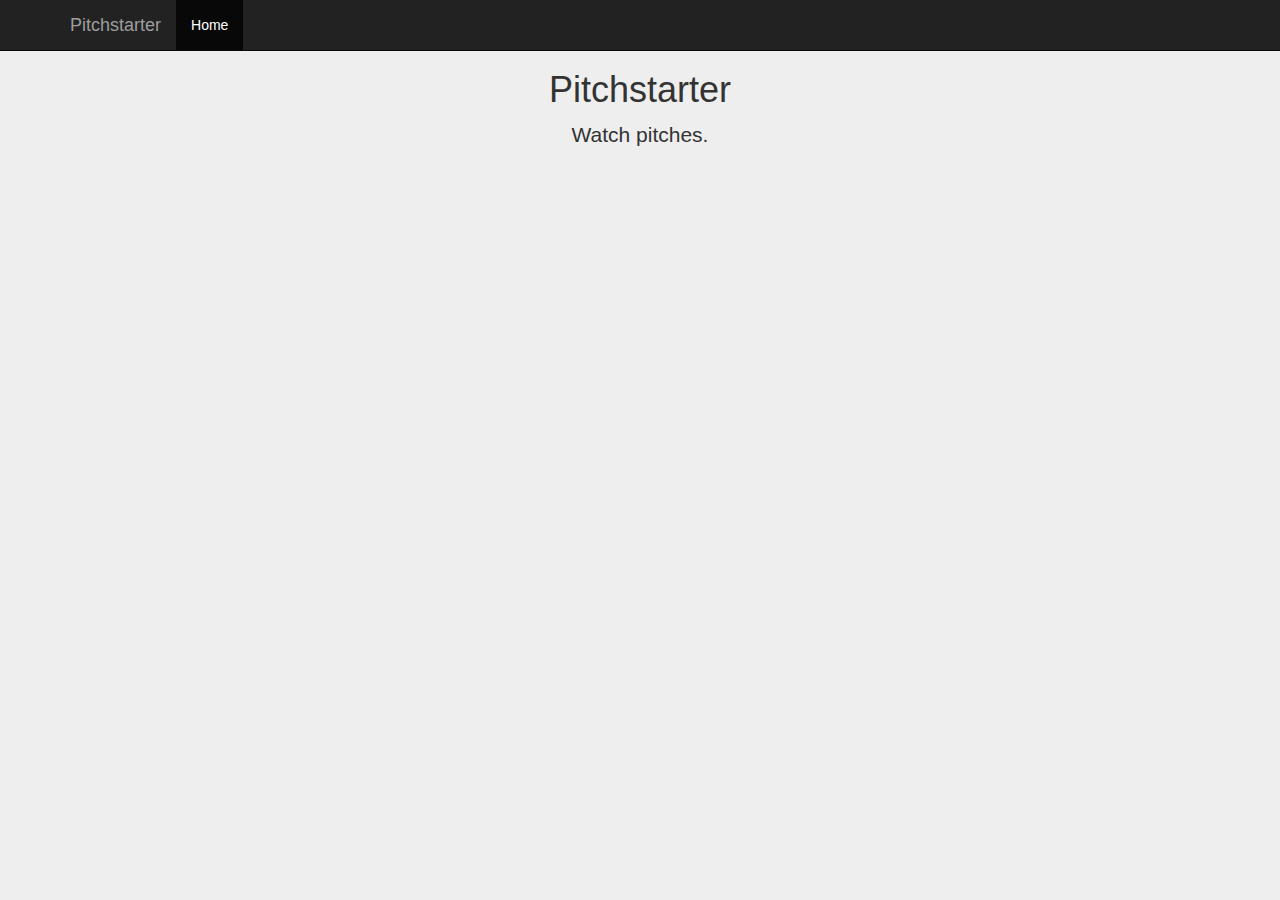
<file: index.html>
<!DOCTYPE html>
<html lang="en">
  <head>
    <meta charset="utf-8">
    <meta http-equiv="X-UA-Compatible" content="IE=edge">
    <meta name="viewport" content="width=device-width, initial-scale=1">
    <meta name="description" content="">
    <meta name="author" content="">
    <link rel="icon" href="../../favicon.ico">

    <title>Pitchstarter</title>

    <!-- Bootstrap core CSS -->
    <link href="css/bootstrap.css" rel="stylesheet">

    <!-- Custom styles for this template -->
    <link href="css/pitchstarter.css" rel="stylesheet">

    <script src="https://ajax.googleapis.com/ajax/libs/jquery/1.11.1/jquery.min.js"></script>
    <script src='https://cdn.firebase.com/js/client/1.1.1/firebase.js'></script>

    <!-- HTML5 shim and Respond.js for IE8 support of HTML5 elements and media queries -->
    <!--[if lt IE 9]>
      <script src="https://oss.maxcdn.com/html5shiv/3.7.2/html5shiv.min.js"></script>
      <script src="https://oss.maxcdn.com/respond/1.4.2/respond.min.js"></script>
    <![endif]-->

    <link rel="stylesheet" href="//assets.ziggeo.com/css/ziggeo-betajs-player.min.css" />
    <script src="//assets.ziggeo.com/js/ziggeo-jquery-json2-betajs-player.min.js"></script>
    <script>ZiggeoApi.token = "508deb32fd94565b2b1bf1c887e50325";</script>
  </head>

  <body>

    <nav class="navbar navbar-inverse navbar-fixed-top" role="navigation">
      <div class="container">
        <div class="navbar-header">
          <button type="button" class="navbar-toggle collapsed" data-toggle="collapse" data-target="#navbar" aria-expanded="false" aria-controls="navbar">
            <span class="sr-only">Toggle navigation</span>
            <span class="icon-bar"></span>
            <span class="icon-bar"></span>
            <span class="icon-bar"></span>
          </button>
          <a class="navbar-brand" href="index.html">Pitchstarter</a>
        </div>
        <div id="navbar" class="collapse navbar-collapse">
          <ul class="nav navbar-nav">
            <li class="active"><a href="index.html">Home</a></li>
          </ul>
        </div><!--/.nav-collapse -->
      </div>
    </nav>

    <div class="container">

      <div class="starter-template">
        <h1>Pitchstarter</h1>
        <p class="lead">Watch pitches.</p>
      </div>

      <div class="player">
        
      </div>

    </div><!-- /.container -->
    
    <!-- Bootstrap core JavaScript
    ================================================== -->
    <!-- Placed at the end of the document so the pages load faster -->
    
    <script src="js/bootstrap.min.js"></script>

    <script>

      var dataRef = new Firebase('https://pitchstarter.firebaseio.com//');
      var usersRef = dataRef.child("users");
      var videosRef = dataRef.child("videos");
    //  var usernamesRef=usersRef.child("username");
      var videos = [];
      
      function loadVideos (callback) {
        videosRef.on("child_added", function(snapshot) {
          var newVideo = snapshot.val();
          $(".player").append(
            "<p class=\"ziggeo\"><ziggeo style=\"padding:10px 0px 10px 0px\" ziggeo-width=200px ziggeo-height=200px ziggeo-video=\"" + newVideo.videoToken + "\"></ziggeo><a href=\"http://vi.taly.org/video.html?vidToken=" + newVideo.videoToken + "&vidTitle=" + newVideo.videoTitle + "\"><span>Title: " + newVideo.videoTitle +"</span></a></p>"); //username of current user logged in
          callback();
        });
      }

      loadVideos(function () {
        videosRef.off();
      });

      function userIsLoggedIn () {
        if (dataRef.getAuth() != null) {
          return true;
        }
        return false;
      }

      function logout (callback) {
        dataRef.unauth();
        callback();
      }

      if (userIsLoggedIn()) {
        $(".nav").append(
          "<li class=\"record\"><a href=\"record.html\">Record Video</a></li>" +
          "<li class=\"logout\"><a href=\"#\">Logout</a></li>");
      }
      else {
        $(".nav").append(
          "<li><a href=\"login.html\">Login</a></li>" +
          "<li><a href=\"register.html\">Register</a></li>");
      }

      $(".logout").click(function() {
        logout(function () {
          location.reload();
        });
      });

    </script>

  </body>
</html>
</file>
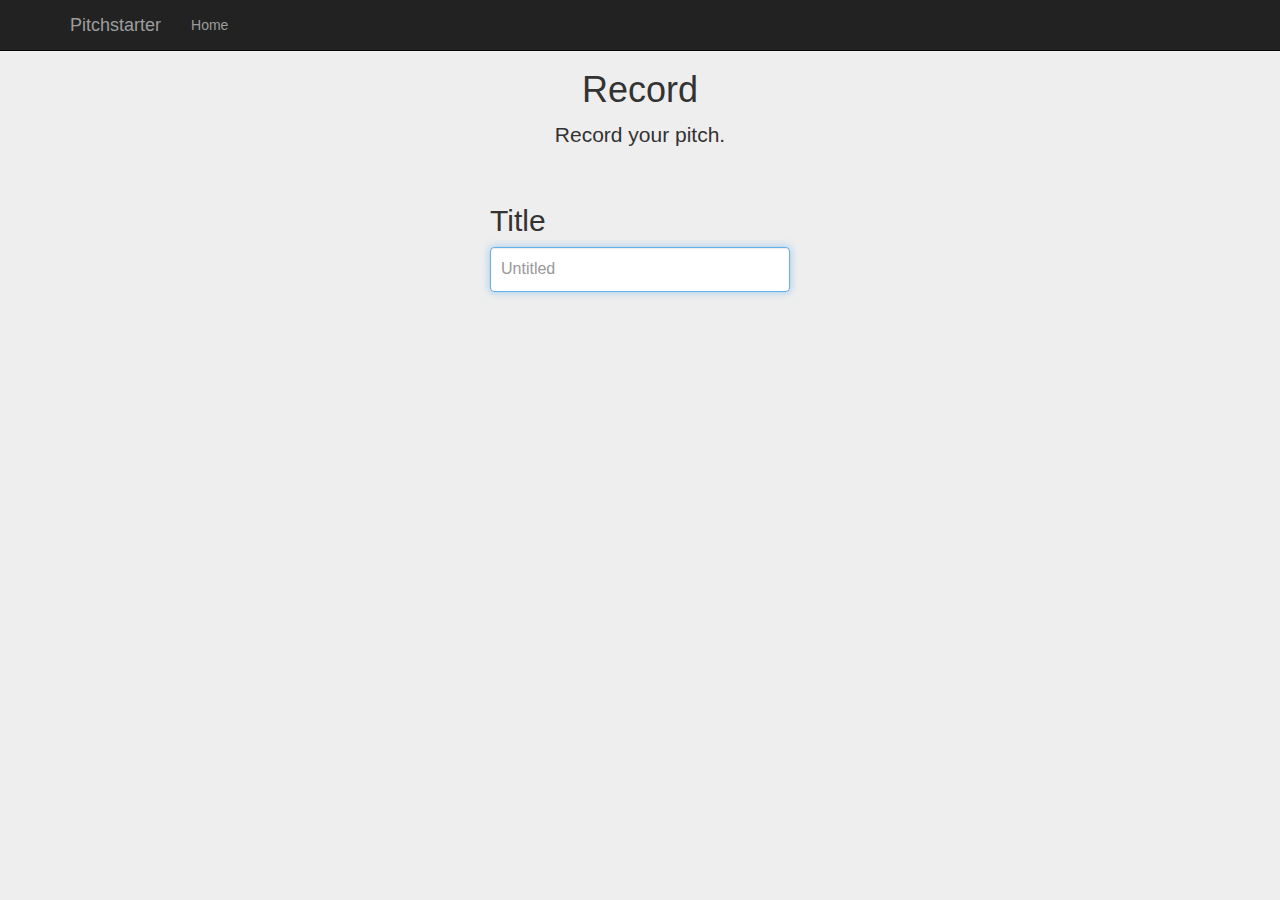
<file: record.html>
<!DOCTYPE html>
<html lang="en">
  <head>
    <meta charset="utf-8">
    <meta http-equiv="X-UA-Compatible" content="IE=edge">
    <meta name="viewport" content="width=device-width, initial-scale=1">
    <meta name="description" content="">
    <meta name="author" content="">
    <link rel="icon" href="../../favicon.ico">

    <title>Pitchstarter</title>

    <!-- Bootstrap core CSS -->
    <link href="css/bootstrap.css" rel="stylesheet">

    <!-- Custom styles for this template -->
    <link href="css/pitchstarter.css" rel="stylesheet">

    <script src="https://ajax.googleapis.com/ajax/libs/jquery/1.11.1/jquery.min.js"></script>
    <script src='https://cdn.firebase.com/js/client/1.1.1/firebase.js'></script>

    <!-- HTML5 shim and Respond.js for IE8 support of HTML5 elements and media queries -->
    <!--[if lt IE 9]>
      <script src="https://oss.maxcdn.com/html5shiv/3.7.2/html5shiv.min.js"></script>
      <script src="https://oss.maxcdn.com/respond/1.4.2/respond.min.js"></script>
    <![endif]-->

    <link rel="stylesheet" href="//assets.ziggeo.com/css/ziggeo-betajs-player.min.css" />
    <script src="//assets.ziggeo.com/js/ziggeo-jquery-json2-betajs-player.min.js"></script>
    <script>ZiggeoApi.token = "508deb32fd94565b2b1bf1c887e50325";</script>
    <style type="text/css">
      #box {text-align:center;}
    </style>
  </head>

  <body>

    <nav class="navbar navbar-inverse navbar-fixed-top" role="navigation">
      <div class="container">
        <div class="navbar-header">
          <button type="button" class="navbar-toggle collapsed" data-toggle="collapse" data-target="#navbar" aria-expanded="false" aria-controls="navbar">
            <span class="sr-only">Toggle navigation</span>
            <span class="icon-bar"></span>
            <span class="icon-bar"></span>
            <span class="icon-bar"></span>
          </button>
          <a class="navbar-brand" href="index.html">Pitchstarter</a>
        </div>
        <div id="navbar" class="collapse navbar-collapse">
          <ul class="nav navbar-nav">
            <li><a href="index.html">Home</a></li>
          </ul>
        </div><!--/.nav-collapse -->
      </div>
    </nav>

    <div class="container">

      <div class="starter-template">
        <h1>Record</h1>
        <p class="lead">Record your pitch.</p>
      </div>

      <form class="form-video" role="form">
        <h2 class="form-video-heading">Title</h2>
        <input type="title" class="form-control videoTitle" placeholder="Untitled" required autofocus>
      </form>

      <div class="recorder">
        <div id="box"><ziggeo ziggeo-width=400 ziggeo-height=300></ziggeo></div>
      </div>

    </div><!-- /.container -->

    <!-- Bootstrap core JavaScript
    ================================================== -->
    <!-- Placed at the end of the document so the pages load faster -->
    
    <script src="js/bootstrap.min.js"></script>

    <script>

      var dataRef = new Firebase('https://pitchstarter.firebaseio.com//');
      var usersRef = dataRef.child("users");
      var videosRef = dataRef.child("videos");
      var authData = dataRef.getAuth();
      var pwdRef = new Firebase('https://pitchstarter.firebaseio.com/users/' + authData.uid + '/password/email');usersRef.child(authData.uid).child("password").child("email");

      function getVideoTitleValue () {
        if ($(".videoTitle").val() != "") {
          return $(".videoTitle").val();
        }
        return "Untitled";
      }

      function getEmail (callback) {
        pwdRef.once("value", function(data) {
          console.log(data);
          callback();
        });
      }

      function pushData (data, callback) {
        videosRef.push({videoToken: data.video.token, createdAt: Firebase.ServerValue.TIMESTAMP, videoTitle: getVideoTitleValue()});
      }

      ZiggeoApi.Events.on("submitted", function (data) {
        pushData(data, function () {return data;});
        
        window.location.href = "index.html";
      });

      function userIsLoggedIn () {
        if (dataRef.getAuth() != null) {
          return true;
        }
        return false;
      }

      function logout (callback) {
        dataRef.unauth();
        callback();
      }

      if (userIsLoggedIn()) {
        $(".nav").append(
          "<li class=\"record active\"><a href=\"record.html\">Record Video</a></li>" +
          "<li class=\"logout\"><a href=\"#\">Logout</a></li>");
      }
      else {
        $(".nav").append(
          "<li><a href=\"login.html\">Login</a></li>" +
          "<li><a href=\"register.html\">Register</a></li>");
      }

      $(".logout").click(function() {
        logout(function () {
          window.location.href = "index.html";
        });
      });

    </script>

  </body>
</html>
</file>
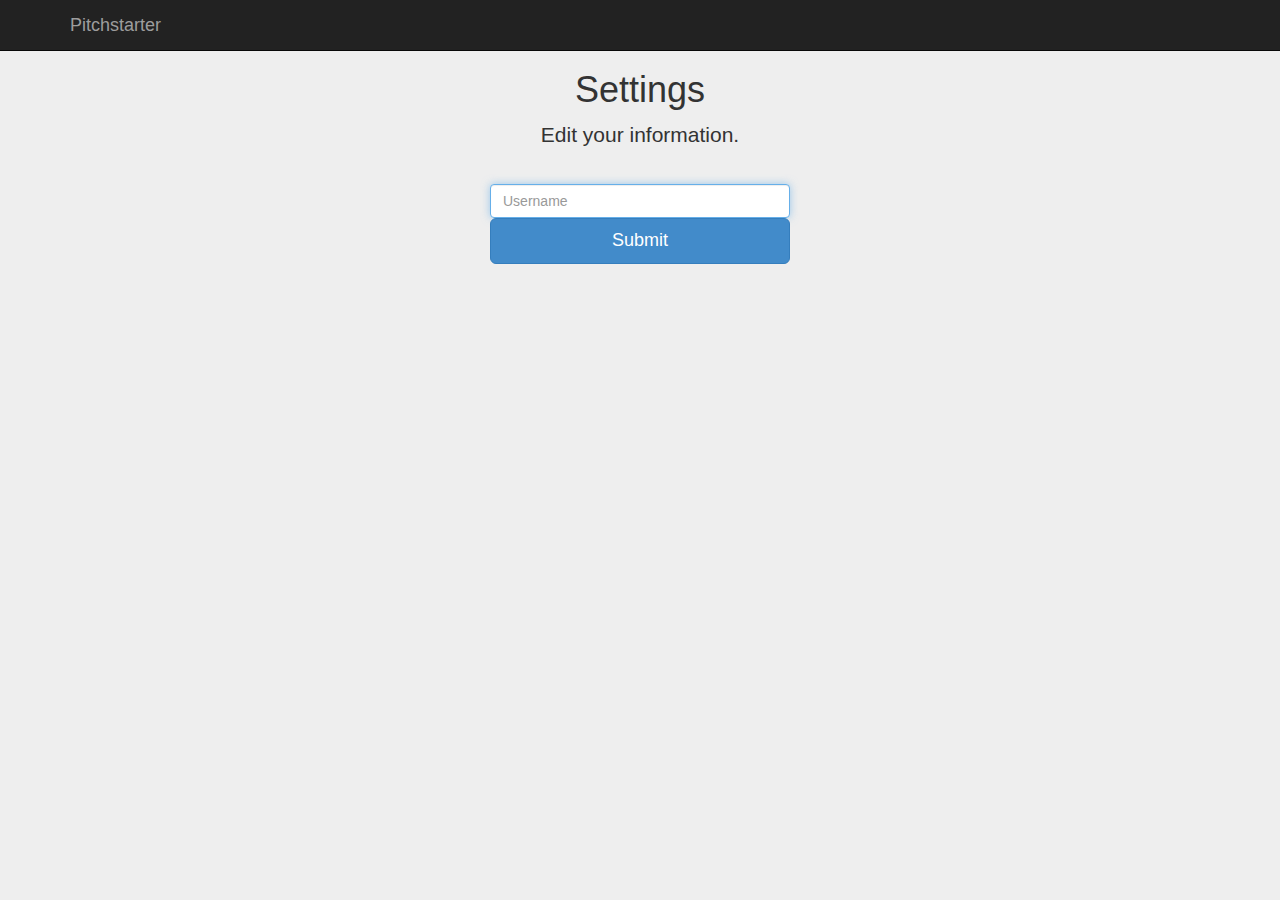
<file: settings.html>
<!DOCTYPE html>
<html lang="en">
  <head>
    <meta charset="utf-8">
    <meta http-equiv="X-UA-Compatible" content="IE=edge">
    <meta name="viewport" content="width=device-width, initial-scale=1">
    <meta name="description" content="">
    <meta name="author" content="">
    <link rel="icon" href="../../favicon.ico">

    <title>Pitchstarter</title>

    <!-- Bootstrap core CSS -->
    <link href="css/bootstrap.css" rel="stylesheet">

    <!-- Custom styles for this template -->
    <link href="css/pitchstarter.css" rel="stylesheet">

    <script src="https://ajax.googleapis.com/ajax/libs/jquery/1.11.1/jquery.min.js"></script>
    <script src='https://cdn.firebase.com/js/client/1.1.1/firebase.js'></script>

    <!-- HTML5 shim and Respond.js for IE8 support of HTML5 elements and media queries -->
    <!--[if lt IE 9]>
      <script src="https://oss.maxcdn.com/html5shiv/3.7.2/html5shiv.min.js"></script>
      <script src="https://oss.maxcdn.com/respond/1.4.2/respond.min.js"></script>
    <![endif]-->

    <link rel="stylesheet" href="//assets.ziggeo.com/css/ziggeo-betajs-player.min.css" />
    <script src="//assets.ziggeo.com/js/ziggeo-jquery-json2-betajs-player.min.js"></script>
    <script>ZiggeoApi.token = "508deb32fd94565b2b1bf1c887e50325";</script>
    <style type="text/css">
      #box {text-align:center;}
    </style>
  </head>

  <body>

    <nav class="navbar navbar-inverse navbar-fixed-top" role="navigation">
      <div class="container">
        <div class="navbar-header">
          <button type="button" class="navbar-toggle collapsed" data-toggle="collapse" data-target="#navbar" aria-expanded="false" aria-controls="navbar">
            <span class="sr-only">Toggle navigation</span>
            <span class="icon-bar"></span>
            <span class="icon-bar"></span>
            <span class="icon-bar"></span>
          </button>
          <a class="navbar-brand" href="index.html">Pitchstarter</a>
        </div>
        <div id="navbar" class="collapse navbar-collapse">
          <ul class="nav navbar-nav">
          </ul>
        </div><!--/.nav-collapse -->
      </div>
    </nav>

    <div class="container">

      <div class="starter-template">
        <h1>Settings</h1>
        <p class="lead">Edit your information.</p>
      </div>

      <form class="form-settings" role="form">
        <input type="username" class="form-control settingsUsername" placeholder="Username" required autofocus>
        <button class="btn btn-lg btn-primary btn-block settingsSubmit" type="submit">Submit</button>
      </form>

    </div><!-- /.container -->

    <!-- Bootstrap core JavaScript
    ================================================== -->
    <!-- Placed at the end of the document so the pages load faster -->
    
    <script src="js/bootstrap.min.js"></script>

    <script>

      var dataRef = new Firebase('https://pitchstarter.firebaseio.com//');
      var usersRef = dataRef.child("users");
      var videosRef = dataRef.child("videos");

      function getUsernameValue () {
        return $(".settingsUsername").val();
      }

      function saveUsername (callback) {
        usersRef.push({username: getUsernameValue()});
        callback();
      }

      $("form").on("submit", function (e) {
        e.preventDefault();
        saveUsername(function () {
          window.location.href = "index.html";
        });
      });

    </script>

  </body>
</html>
</file>
<file: css/pitchstarter.css>
.starter-template {
  text-align: center;
}

body {
  padding-top: 50px;
  padding-bottom: 40px;
  background-color: #eee;
}

.form-signin, .form-register,
.form-video, .form-settings {
  max-width: 330px;
  padding: 15px;
  margin: 0 auto;
}
.form-signin .form-signin-heading,
.form-register .form-register-heading,
.form-video .form-video-heading,
.form-settings .form-settings-heading {
  margin-bottom: 10px;
}
.form-signin .form-control,
.form-register .form-control,
.form-video .form-control,
.form-settings .form-settings {
  position: relative;
  height: auto;
  -webkit-box-sizing: border-box;
     -moz-box-sizing: border-box;
          box-sizing: border-box;
  padding: 10px;
  font-size: 16px;
}
.form-signin .form-control:focus,
.form-register .form-control:focus,
.form-video .form-control:focus,
.form-settings .form-control:focus {
  z-index: 2;
}
.form-signin input[type="email"],
.form-register input[type="email"] {
  margin-bottom: -1px;
  border-bottom-right-radius: 0;
  border-bottom-left-radius: 0;
}
.form-signin input[type="password"],
.form-register input[type="password"] {
  margin-bottom: 10px;
  border-top-left-radius: 0;
  border-top-right-radius: 0;
}

div {
  margin-left: auto;
  margin-right: auto;
}

.ziggeo {
  padding: 5px;
  width: 30%;
  display: inline-block;
}

img {
  z-index: 100;
  position: relative;
}

.player {
  min-height: 475px;
  text-align: center;
}

p.ziggeo {
  min-height: 255px;
  background-color: #ffffff;
  margin: 1%;
  height: auto;
}

p.ziggeo:hover {
  background-color: #b0c4de;
}

a {
  word-wrap: break-word;
}

h1 {
  word-wrap: break-word;
}
</file>
